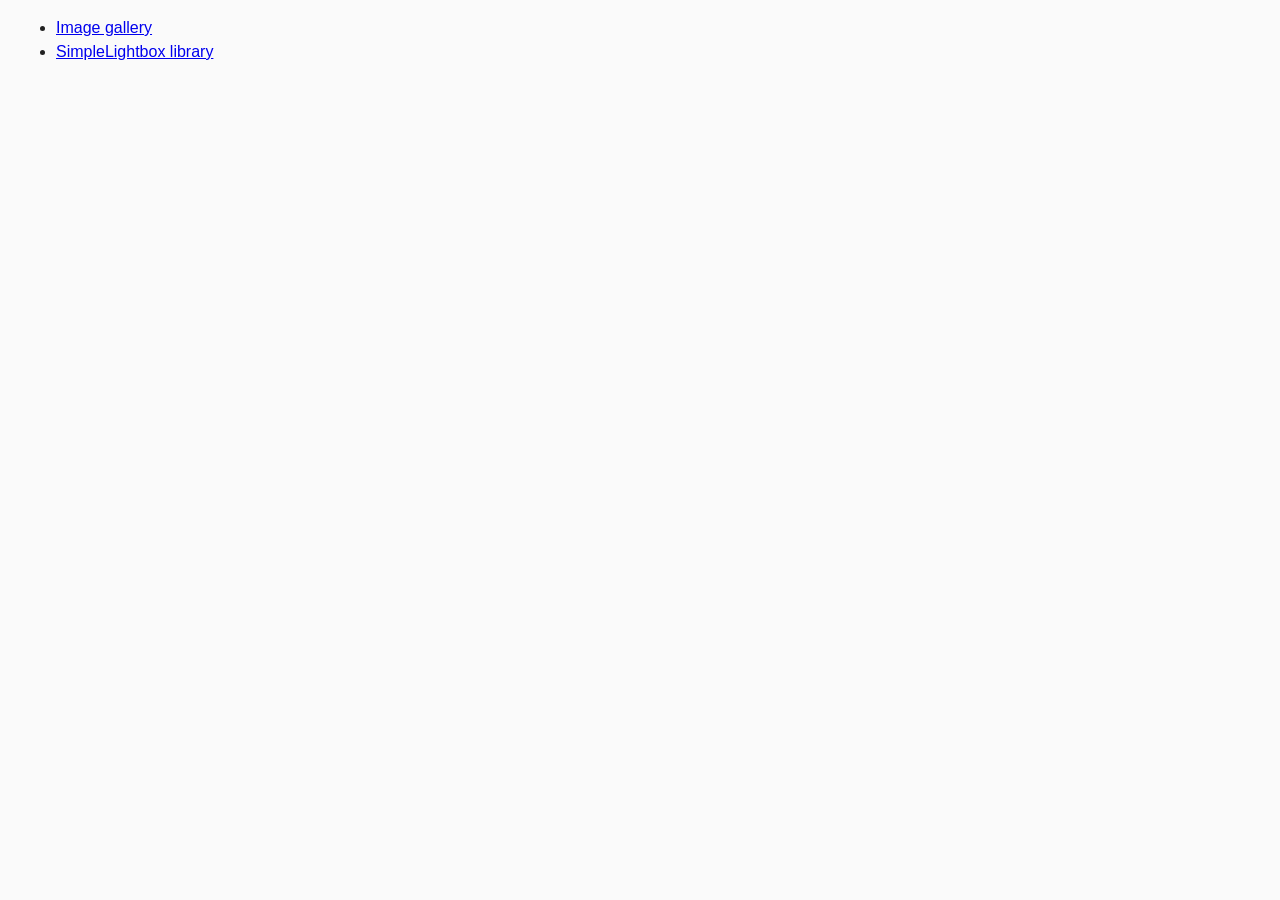
<file: index.html>
<!DOCTYPE html>
<html lang="en">
<head>
    <meta charset="UTF-8" />
    <meta name="viewport" content="width=device-width, initial-scale=1.0" />
    <meta http-equiv="X-UA-Compatible" content="ie=edge" />
    <title>Homework 7</title>
    <link rel="stylesheet" href="css/common.css" />
</head>
<body>
    <ul>
        <li><a href="01-gallery.html">Image gallery</a></li>
        <li><a href="02-lightbox.html">SimpleLightbox library</a></li>
    </ul>
</body>
</html>
</file>
<file: css/common.css>
* 
{
    box-sizing: border-box;
}

body 
{
    margin: 16px;
    font-family: -apple-system, BlinkMacSystemFont, 'Segoe UI', Roboto, Oxygen,
    Ubuntu, Cantarell, 'Open Sans', 'Helvetica Neue', sans-serif;
    -webkit-font-smoothing: antialiased;
    -moz-osx-font-smoothing: grayscale;
    background-color: #fafafa;
    color: #212121;
    line-height: 1.5;
}

input 
{
    padding: 8px;
    font: inherit;
}

button 
{
    padding: 8px 12px;
    cursor: pointer;
}
</file>
